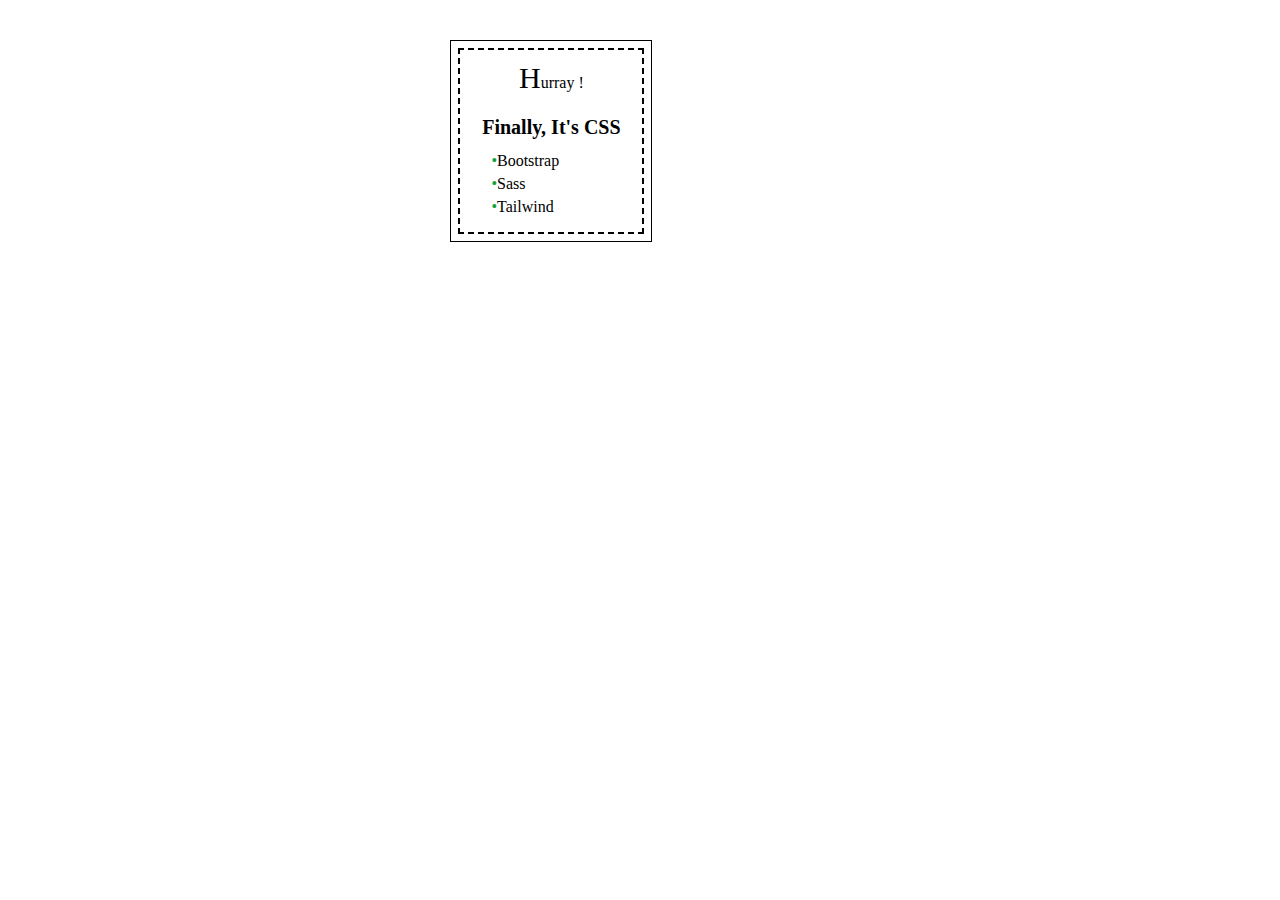
<file: index.html>
<!DOCTYPE html>
<html lang="en">
<head>
    <meta charset="UTF-8">
    <meta http-equiv="X-UA-Compatible" content="IE=edge">
    <meta name="viewport" content="width=device-width, initial-scale=1.0">
    <title>Document</title>
    <link rel="stylesheet" href="style.css">
    
    
</head>
<body>
    <div>
        
    <h4 style="font-family:cursive; font-weight: lighter;"><span style="font-size: 30px;">H</span>urray <spam class="o">!</spam></h4>
    <p>finally, it's CSS</p>
    <ul>
    <li>bootstrap</li>
    <li>sass</li>
    <li>tailwind</li></ul>
</div>
</body>
</html>
</file>
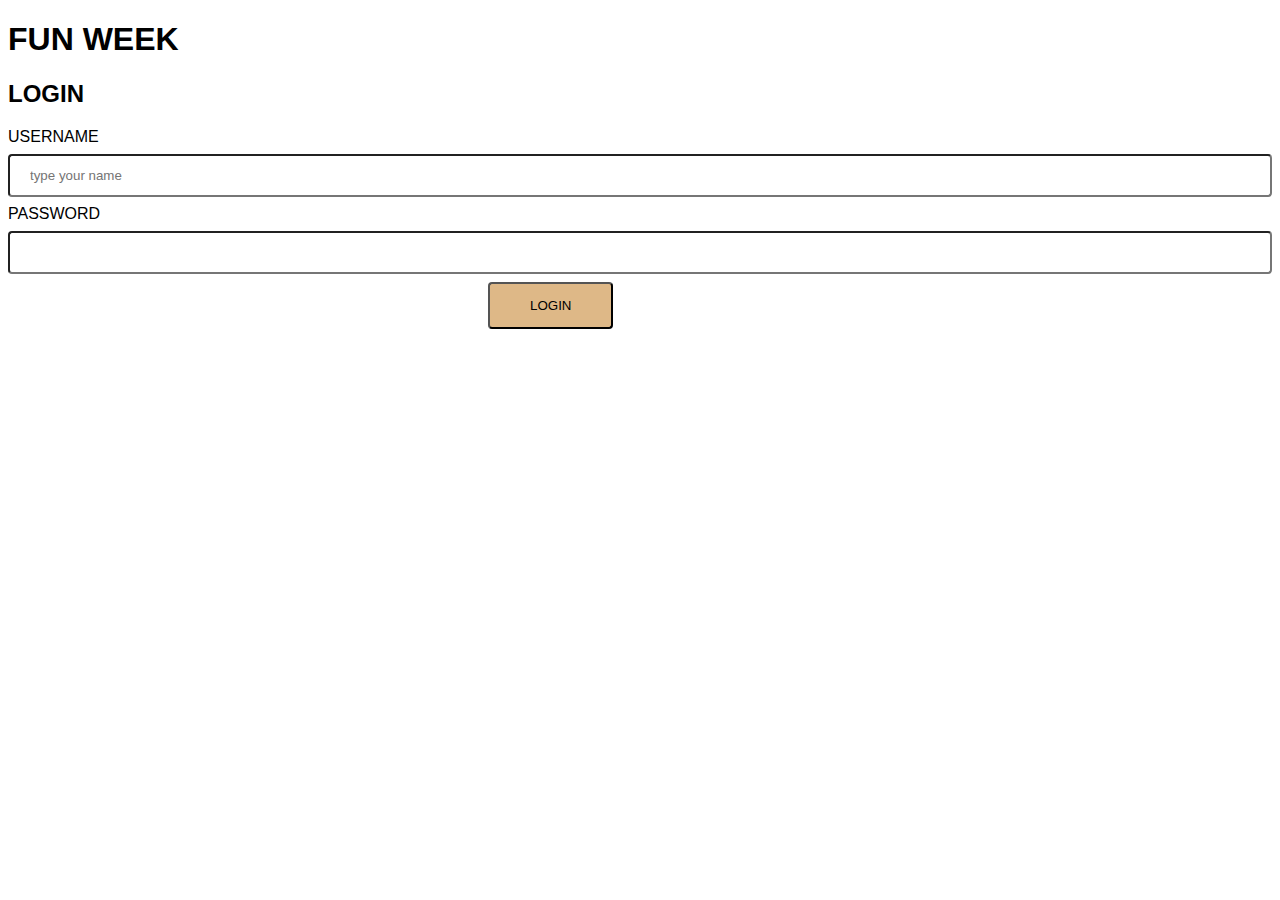
<file: week 12/index.html>
<!DOCTYPE html>
<html lang="en">
<head>
    <meta charset="UTF-8">
    <meta http-equiv="X-UA-Compatible" content="IE=edge">
    <meta name="viewport" content="width=device-width, initial-scale=1.0">
    <title>js longin form</title>
    <link rel="stylesheet" href="style.css">
</head>
<body>
    <div>
        <h1>FUN WEEK</h1>
        <h2>LOGIN</h2>
    </div>
    <form>
        <label for="full">USERNAME</label>
<input  type="text" placeholder="type your name"  id="username">

<label>PASSWORD</label>
<input type="password" id="password" >

<button onclick="login()">LOGIN</button>
    </form>


    <script src="script.js"></script>
</body>
</html>
</file>
<file: style.css>
*{text-align: center;
    text-transform: capitalize;
    margin-top:20px;}
    
    /*hover*/
    .o:hover{color: tomato;
    font-size: 30px;}
    
    div p{font-weight: bold;
    font-size: 20px;}
    
    div{border:1px solid black;
    width:200px;
    height: 200px;
    margin-left: 35%;
    padding: auto;
    outline:2px solid black;
    outline-offset: -10px;
    outline-style: dashed;
    }
    
    ul{list-style: none;
    margin-right: 300px;
    line-height: 3px;}
    
    ul li::before{content: "\2022";
    color: rgb(15, 163, 52);
    }
</file>
<file: week 12/style.css>
*{
    font-family: sans-serif;
    
}

input[type=text], select{
    width: 100%;
    padding:12px 20px;
    margin:8px 0;
    display: inline-block;
    border-radius: 4px;
    box-sizing: border-box;
    }

    input[type=password], select{
        width: 100%;
        padding:12px 20px;
        margin:8px 0;
        display: inline-block;
        border-radius: 4px;
        box-sizing: border-box;
        }

        button{
            display:grid;
            padding:14px 40px;
            margin:0 30rem;
            align-items: center;
            border-radius: 4px;
            box-sizing: border-box;
            background-color: burlywood;
            }
</file>
